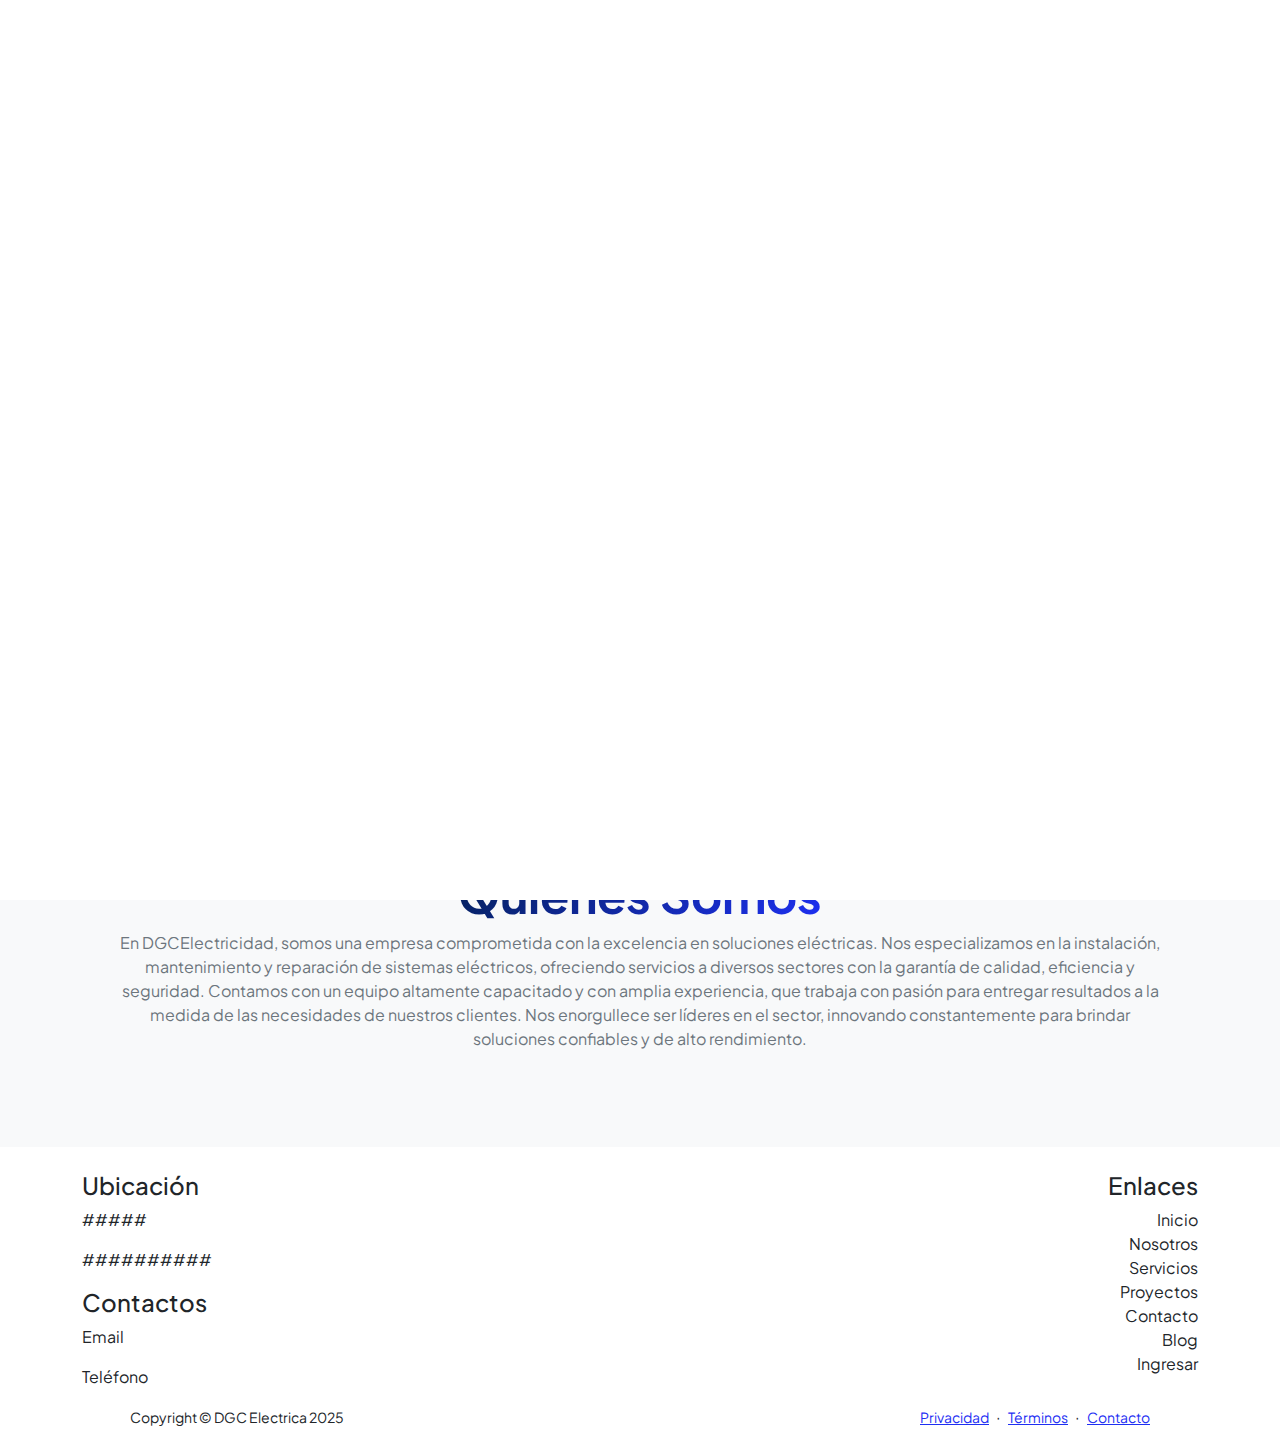
<file: index.html>
<!DOCTYPE html>
<html lang="es">
    <head>
        <meta charset="utf-8" />
        <meta name="viewport" content="width=device-width, initial-scale=1, shrink-to-fit=no" />
        <meta name="description" content="" />
        <meta name="author" content="" />
        <title>DGC Electricidad</title>
        <!-- Favicon-->
        <link rel="icon" type="image/x-icon" href="./assets/images/icon.png" />
        <!-- Custom Google font-->
        <link rel="preconnect" href="https://fonts.googleapis.com" />
        <link rel="preconnect" href="https://fonts.gstatic.com" crossorigin />
        <link href="https://fonts.googleapis.com/css2?family=Plus+Jakarta+Sans:wght@100;200;300;400;500;600;700;800;900&amp;display=swap" rel="stylesheet" />
        <!-- Bootstrap icons-->
        <link href="https://cdn.jsdelivr.net/npm/bootstrap-icons@1.8.1/font/bootstrap-icons.css" rel="stylesheet" />
        <!-- Core theme CSS (includes Bootstrap)-->
        <link href="css/styles.css" rel="stylesheet" />
    </head>
    <body class="loading">
  <!-- Loader de 10 pelotitas -->
  <div id="loader">
    <div class="dots-loader">
      <span></span><span></span><span></span><span></span><span></span>
      <span>
    </div>
  </div>
            <!-- Navigation-->
            <nav class="navbar navbar-expand-lg navbar-light bg-white sticky-top">
                <div class="container">
                    <a class="navbar-brand" href="index.html"><span class="fw-bolder text-primary"><img src="./assets/images/logo.png" alt="Logo DGC Electricidad" style="height: 50px;"></span></a>
                    <button class="navbar-toggler" type="button" data-bs-toggle="collapse" data-bs-target="#navbarSupportedContent" aria-controls="navbarSupportedContent" aria-expanded="false" aria-label="Toggle navigation"><span class="navbar-toggler-icon"></span></button>
                    <div class="collapse navbar-collapse" id="navbarSupportedContent">
                        <ul class="navbar-nav ms-auto mb-2 mb-lg-0 small fw-bolder">
                            <li class="nav-item"><a class="nav-link active" aria-current="page">Inicio</a></li>
                            <li class="nav-item"><a class="nav-link" href="us.html">Nosotros</a></li>
                            <li class="nav-item"><a class="nav-link" href="service.html">Servicios</a></li>
                            <li class="nav-item"><a class="nav-link" href="projects.html">Proyectos</a></li>
                            <li class="nav-item"><a class="nav-link" href="contact.html">Contacto</a></li>
                            <li class="nav-item"><a class="nav-link" href="blog.html">Blog</a></li>
                            <li class="nav-item"><a class="nav-link" href="https://dgcelectricidad.cl:2083/">Ingresar</a></li>
                        </ul>
                    </div>
                </div>
            </nav>
            <!-- Header-->
<header>
    <div id="carouselExampleAutoplay" class="carousel slide" data-bs-ride="carousel" data-bs-interval="5000">
        <div class="carousel-inner">
            <div class="carousel-item active">
                <picture>
                  <source srcset="./assets/images/imgheader1.png" media="(max-width: 576px)">
                  <img src="./assets/images/imgheader1.png" class="d-block w-100" alt="Encabezado 1">
                </picture>
            </div>
            <div class="carousel-item">
                <picture>
                  <source srcset="./assets/images/imgheader2.png" media="(max-width: 576px)">
                  <img src="./assets/images/imgheader2.png" class="d-block w-100" alt="Encabezado 1">
                </picture>
            </div>
            <div class="carousel-item">
                <source srcset="./assets/images/imgheader3.png" media="(max-width: 576px)">
                  <img src="./assets/images/imgheader3.png" class="d-block w-100" alt="Encabezado 1">
            </div>
        </div>
        <div class="content">
        <div class="row align-items-center justify-content-center">
          <div class="col-12 col-md-8 text-center text-white">
            <h1 class="display-3 fw-bolder mb-4">Líderes en el Rubro Eléctrico</h1>
            <div class="d-grid gap-3 d-sm-flex justify-content-center mb-3">
              <a class="btn btn-orange  px-4  fw-bolder" href="us.html">Nosotros</a>
              <a class="btn btn-orange  px-4  fw-bolder" href="projects.html">Proyectos</a>
            </div>
          </div>
        </div>
      </div>
    </div>

</header>

            <!-- About Section-->
            <section class="bg-light py-5">
                <div class="container px-3 px-md-5">
                    <div class="row justify-content-center">
                        <div class="col-xxl-8">
                            <div class="text-center my-5">
                                <h2 class="display-5 fw-bolder"><span class="text-gradient d-inline">Quienes Somos</span></h2>
                                <p class="text-muted">En DGCElectricidad, somos una empresa comprometida con la excelencia en soluciones eléctricas. Nos especializamos en la instalación, mantenimiento y reparación de sistemas eléctricos,
                                     ofreciendo servicios a diversos sectores con la garantía de calidad, eficiencia y seguridad.
                                     Contamos con un equipo altamente capacitado y con amplia experiencia, que trabaja con pasión para entregar resultados a la medida de las necesidades de nuestros clientes.
                                     Nos enorgullece ser líderes en el sector, innovando constantemente para brindar soluciones confiables y de alto rendimiento.</p>
                            </div>
                        </div>
                    </div>
                </div>
            </section>
        <!-- Footer-->
        <footer class="bg-white py-4 mt-auto">
            <div class="container">
          <div class="row">
            <div class="col-12 col-md-6 text-start">
              <h4>Ubicación</h4>
              <p>##### </p>
              <p>########## </p>
              <h4>Contactos</h4>
              <p>Email </p>
              <p>Teléfono </p>
            </div>

            <div class="col-12 col-md-6 text-md-end mt-4 mt-md-0">
              <ol class="list-unstyled">
                <h4>Enlaces</h4>
                <li>
                  <a
                    href="index.html"
                    target="_blank"
                    class="text-dark text-decoration-none"
                    >Inicio</a
                  >
                </li>
                <li>
                  <a
                    href="us.html"
                    target="_blank"
                    class="text-dark text-decoration-none"
                    >Nosotros</a
                  >
                </li>
                <li>
                  <a href="service.html" class="text-dark text-decoration-none"
                    >Servicios</a
                  >
                </li>
                <li>
                  <a
                    href="projects.html"
                    target="_blank"
                    class="text-dark text-decoration-none"
                    >Proyectos</a
                  >
                </li>
                <li>
                  <a
                    href="contact.html"
                    target="_blank"
                    class="text-dark text-decoration-none"
                    >Contacto</a
                  >
                </li>
                <li>
                  <a
                    href="blog.html"
                    target="_blank"
                    class="text-dark text-decoration-none"
                    >Blog</a
                  >
                </li>
                <li>
                  <a
                    href="https://dgcelectricidad.cl:2083/"
                    target="_blank"
                    class="text-dark text-decoration-none"
                    >Ingresar</a
                  >
                </li>
              </ol>
            </div>
          </div>
            <div class="container px-5">
                <div class="row align-items-center justify-content-between flex-column flex-sm-row">
                    <div class="col-auto"><div class="small m-0">Copyright &copy; DGC Electrica 2025</div></div>
                    <div class="col-auto">
                        <a class="small" href="#!">Privacidad</a>
                        <span class="mx-1">&middot;</span>
                        <a class="small" href="#!">Términos</a>
                        <span class="mx-1">&middot;</span>
                        <a class="small" href="./contact.html">Contacto</a>
                    </div>
                </div>
            </div>
        </footer>
        <!-- Bootstrap core JS-->
        <script src="https://cdn.jsdelivr.net/npm/bootstrap@5.2.3/dist/js/bootstrap.bundle.min.js"></script>
        <!-- Core theme JS-->
        <script src="js/scripts.js"></script>
        <!--Bootstrap Loader JS-->
      <script>
         window.addEventListener('load', function () {
        setTimeout(function () {
        // Oculta el loader suavemente
        const loader = document.getElementById('loader');
        const contenido = document.getElementById('contenido');
        document.body.classList.remove('loading');
        loader.classList.add('hidden'); // aplica fade out
        // Muestra el contenido después de que el fade out del loader termina (1s)
        setTimeout(() => {
        contenido.classList.add('visible'); // aplica fade in
        }, 1000); // 1000ms = duración del fade out del loader
      }, 10000); // espera 10 segundos antes de ocultar el loader
    });
  </script>
    </body>
</html>
</file>
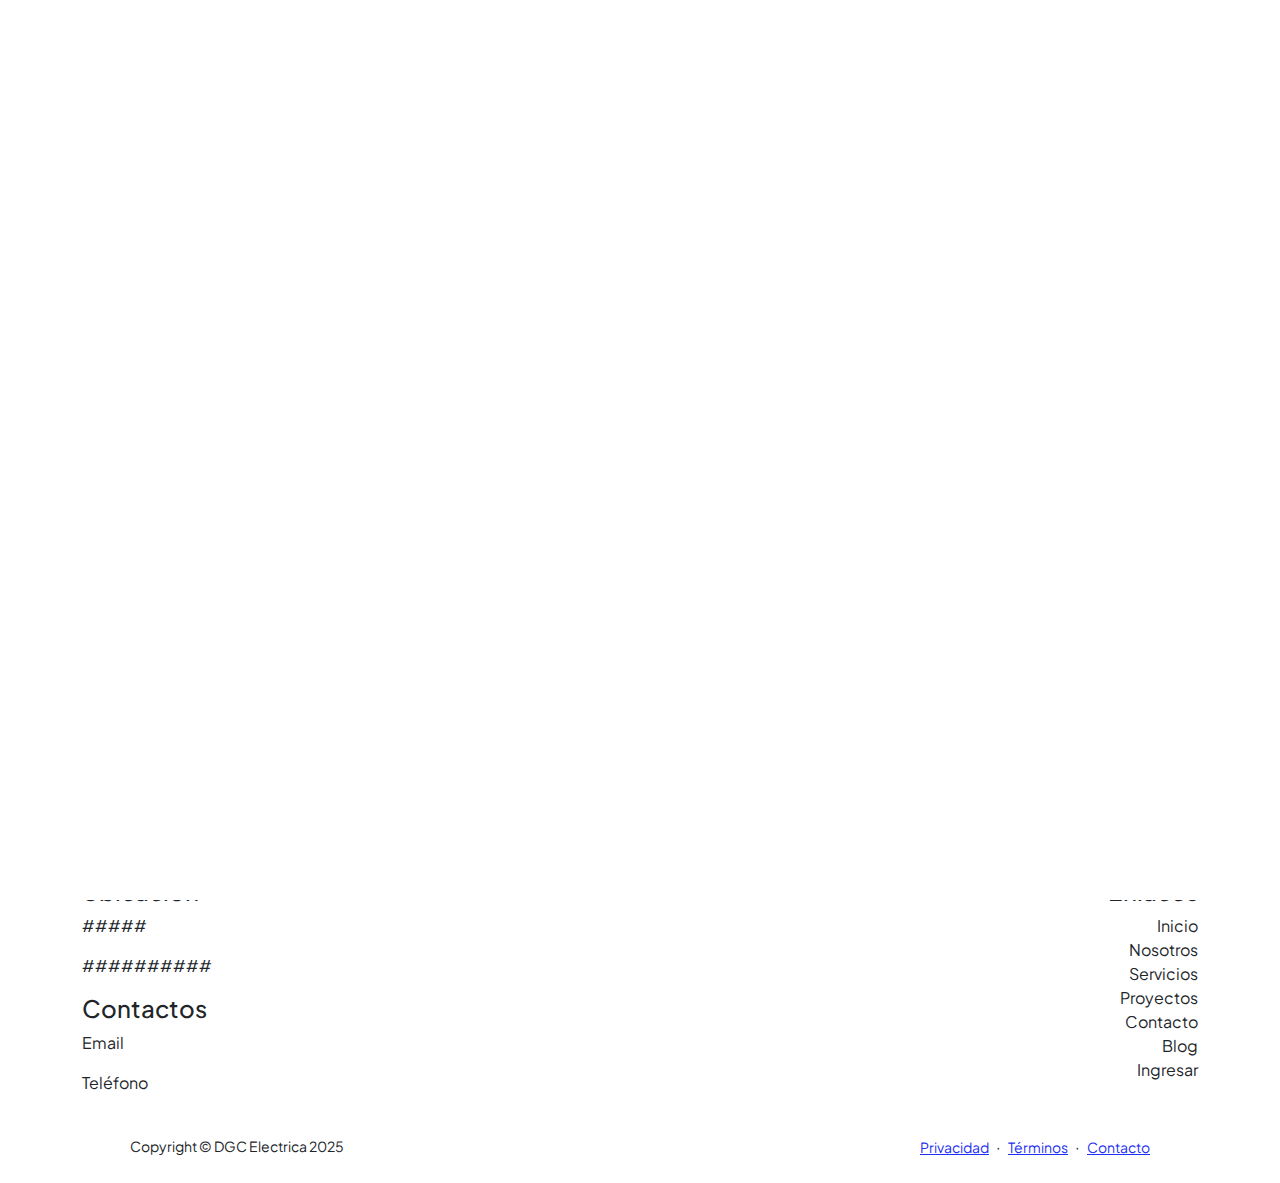
<file: blog.html>
<!DOCTYPE html>
<html lang="es">
  <head>
    <meta charset="utf-8" />
    <meta
      name="viewport"
      content="width=device-width, initial-scale=1, shrink-to-fit=no"
    />
    <meta name="description" content="" />
    <meta name="author" content="" />
    <title>DGC Electricidad</title>
    <!-- Favicon-->
    <link rel="icon" type="image/x-icon" href="./assets/images/icon.png" />
    <!-- Custom Google font-->
    <link rel="preconnect" href="https://fonts.googleapis.com" />
    <link rel="preconnect" href="https://fonts.gstatic.com" crossorigin />
    <link
      href="https://fonts.googleapis.com/css2?family=Plus+Jakarta+Sans:wght@100;200;300;400;500;600;700;800;900&amp;display=swap"
      rel="stylesheet"
    />
    <!-- Bootstrap icons-->
    <link
      href="https://cdn.jsdelivr.net/npm/bootstrap-icons@1.8.1/font/bootstrap-icons.css"
      rel="stylesheet"
    />
    <!-- Core theme CSS (includes Bootstrap)-->
    <link href="css/styles.css" rel="stylesheet" />
  </head>
  <body class="loading" class="d-flex flex-column h-100">
    <!-- Loader de 6 pelotitas -->
    <div id="loader">
      <div class="dots-loader">
        <span></span><span></span><span></span><span></span><span></span>
      </div>
    </div>

    <!-- Navigation-->
    <nav class="navbar navbar-expand-lg navbar-light bg-white sticky-top">
      <div class="container px-5">
        <a class="navbar-brand" href="index.html"
          ><span class="fw-bolder text-primary"
            ><img
              src="./assets/images/logo2.png"
              alt="Logo DGC Electricidad"
              style="height: 50px" /></span
        ></a>
        <button
          class="navbar-toggler"
          type="button"
          data-bs-toggle="collapse"
          data-bs-target="#navbarSupportedContent"
          aria-controls="navbarSupportedContent"
          aria-expanded="false"
          aria-label="Toggle navigation"
        >
          <span class="navbar-toggler-icon"></span>
        </button>
        <div class="collapse navbar-collapse" id="navbarSupportedContent">
          <ul class="navbar-nav ms-auto mb-2 mb-lg-0 small fw-bolder">
            <li class="nav-item">
              <a class="nav-link" href="index.html">Inicio</a>
            </li>
            <li class="nav-item">
              <a class="nav-link" href="us.html">Nosotros</a>
            </li>
            <li class="nav-item">
              <a class="nav-link" href="service.html">Servicios</a>
            </li>
            <li class="nav-item">
              <a class="nav-link" href="projects.html">Proyectos</a>
            </li>
            <li class="nav-item">
              <a class="nav-link" href="contact.html">Contacto</a>
            </li>
            <li class="nav-item">
              <a class="nav-link disabled" aria-disabled="true">Blog</a>
            </li>
            <li class="nav-item">
              <a class="nav-link" href="https://dgcelectricidad.cl:2083/"
                >Ingresar</a
              >
            </li>
          </ul>
        </div>
      </div>
    </nav>

    <!--Header-->
    <header
      id="Hero-Section"
      class="text-light text-center py-5 mt-5"
      style="margin-bottom: 50px"
    >
      <div class="container">
        <div class="ms-auto col-12 col-md-7">
          <h1 class="display-1 fw-bold my-5">Blog</h1>
          <p class="my-5">
            Nos enorgullecen los logros alcanzados como empresa, reflejo del
            compromiso y la excelencia que ponemos en cada proyecto. En este
            espacio compartimos experiencias, avances y conocimientos del mundo
            eléctrico.
            <br />
          </p>
          <p>
            <strong
              >Conectamos Calidad, Innovación y Confianza</strong
            >
          </p>
        </div>
      </div>
    </header>

    <!-- Blog Section -->
    <div class="container py-4">
      <div id="list" class="list-group">
        <!--Blog 1-->
        <a href="./blog1.html" class="list-group-item list-group-item-action">
          <div class="d-flex w-100 justify-content-between">
            
            <h5 class="mb-1">Título Blog 1</h5>
            <small class="text-body-secondary">1 days ago</small>
          </div>
          <small class="text-body-secondary">Descripción breve Blog 1.</small>
        </a>
        <!--Blog 2-->
        <a href="./blog2.html" class="list-group-item list-group-item-action">
          <div class="d-flex w-100 justify-content-between">
            <h5 class="mb-1">Título Blog 2</h5>
            <small class="text-body-secondary">2 days ago</small>
          </div>
          <small class="text-body-secondary">Descripción breve Blog 2.</small>
        </a>
        <!--Blog 3-->
        <a href="#" class="list-group-item list-group-item-action">
          <div class="d-flex w-100 justify-content-between">
            <h5 class="mb-1">Título Blog 3</h5>
            <small class="text-body-secondary">3 days ago</small>
          </div>
          <small class="text-body-secondary">Descripción breve Blog 3.</small>
        </a>
        <!--Blog 4-->
        <a href="#" class="list-group-item list-group-item-action">
          <div class="d-flex w-100 justify-content-between">
            <h5 class="mb-1">Título Blog 4</h5>
            <small class="text-body-secondary">4 days ago</small>
          </div>
          <small class="text-body-secondary">Descripción breve Blog 4.</small>
        </a>
        <!--Blog 5-->
        <a href="#" class="list-group-item list-group-item-action">
          <div class="d-flex w-100 justify-content-between">
            <h5 class="mb-1">Título Blog 5</h5>
            <small class="text-body-secondary">5 days ago</small>
          </div>
          <small class="text-body-secondary">Descripción breve Blog 5.</small>
        </a>
      </div>

      <!-- Contenedor para la paginación -->
      <nav aria-label="Page navigation example" class="mt-3">
        <ul class="pagination justify-content-center" id="pagination"></ul>
      </nav>
    </div>

    <!-- Footer-->
    <footer class="bg-white py-4 mt-auto">
      <div class="container">
        <div class="row align-items-start justify-content-between">
          <div class="col d-flex flex-column">
            <h4>Ubicación</h4>
            <p>#####</p>
            <p>##########</p>
            <h4>Contactos</h4>
            <p>Email</p>
            <p>Teléfono</p>
          </div>
          <div class="col-12 col-md-auto text-md-end">
            <h4>Enlaces</h4>
            <ol class="list-unstyled">
              <li>
                <a
                  href="index.html"
                  target="_blank"
                  class="text-dark text-decoration-none"
                  >Inicio</a
                >
              </li>
              <li>
                <a
                  href="us.html"
                  target="_blank"
                  class="text-dark text-decoration-none"
                  >Nosotros</a
                >
              </li>
              <li>
                <a href="service.html" class="text-dark text-decoration-none"
                  >Servicios</a
                >
              </li>
              <li>
                <a
                  href="projects.html"
                  target="_blank"
                  class="text-dark text-decoration-none"
                  >Proyectos</a
                >
              </li>
              <li>
                <a
                  href="contact.html"
                  target="_blank"
                  class="text-dark text-decoration-none"
                  >Contacto</a
                >
              </li>
              <li>
                <a
                  href="blog.html"
                  target="_blank"
                  class="text-dark text-decoration-none"
                  >Blog</a
                >
              </li>
              <li>
                <a
                  href="https://dgcelectricidad.cl:2083/"
                  target="_blank"
                  class="text-dark text-decoration-none"
                  >Ingresar</a
                >
              </li>
            </ol>
          </div>
        </div>

        <!-- Parte inferior -->
        <div
          class="row align-items-center justify-content-between flex-column flex-sm-row mt-4 px-5"
        >
          <div class="col-auto">
            <div class="small m-0">Copyright &copy; DGC Electrica 2025</div>
          </div>
          <div class="col-auto">
            <a class="small" href="#!">Privacidad</a>
            <span class="mx-1">&middot;</span>
            <a class="small" href="#!">Términos</a>
            <span class="mx-1">&middot;</span>
            <a class="small" href="./contact.html">Contacto</a>
          </div>
        </div>
      </div>
    </footer>
    <!-- Bootstrap core JS-->
    <script src="https://cdn.jsdelivr.net/npm/bootstrap@5.2.3/dist/js/bootstrap.bundle.min.js"></script>
    <!-- Core theme JS-->
    <script src="js/scripts.js"></script>
    <script>
      window.addEventListener("load", function () {
        setTimeout(function () {
          // Oculta el loader suavemente
          const loader = document.getElementById("loader");
          const contenido = document.getElementById("contenido");
          document.body.classList.remove("loading");
          loader.classList.add("hidden"); // aplica fade out
          // Muestra el contenido después de que el fade out del loader termina (1s)
          setTimeout(() => {
            contenido.classList.add("visible"); // aplica fade in
          }, 1000); // 1000ms = duración del fade out del loader
        }, 1000); // espera 10 segundos antes de ocultar el loader
      });
    </script>
    <script>
      const list = document.querySelectorAll("#list .list-group-item");
      const pagination = document.getElementById("pagination");
      const itemsPerPage = 2;
      const totalPages = Math.ceil(list.length / itemsPerPage);
      let currentPage = 1;

      function showPage(page) {
        currentPage = page;
        // Ocultar todos los ítems
        list.forEach((item, index) => {
          item.style.display = "none";
          // Mostrar solo los que corresponden a la página actual
          if (
            index >= (page - 1) * itemsPerPage &&
            index < page * itemsPerPage
          ) {
            item.style.display = "block";
          }
        });

        // Actualizar la paginación visual
        renderPagination();
      }

      function renderPagination() {
        pagination.innerHTML = "";

        // Botón anterior
        const prevLi = document.createElement("li");
        prevLi.classList.add("page-item");
        if (currentPage === 1) prevLi.classList.add("disabled");
        prevLi.innerHTML = `<a class="page-link" href="#" tabindex="-1">Anterior</a>`;
        prevLi.addEventListener("click", (e) => {
          e.preventDefault();
          if (currentPage > 1) showPage(currentPage - 1);
        });
        pagination.appendChild(prevLi);

        // Botones numéricos
        for (let i = 1; i <= totalPages; i++) {
          const li = document.createElement("li");
          li.classList.add("page-item");
          if (i === currentPage) li.classList.add("active");
          li.innerHTML = `<a class="page-link" href="#">${i}</a>`;
          li.addEventListener("click", (e) => {
            e.preventDefault();
            showPage(i);
          });
          pagination.appendChild(li);
        }

        // Botón siguiente
        const nextLi = document.createElement("li");
        nextLi.classList.add("page-item");
        if (currentPage === totalPages) nextLi.classList.add("disabled");
        nextLi.innerHTML = `<a class="page-link" href="#">Siguiente</a>`;
        nextLi.addEventListener("click", (e) => {
          e.preventDefault();
          if (currentPage < totalPages) showPage(currentPage + 1);
        });
        pagination.appendChild(nextLi);
      }

      // Inicializamos la paginación mostrando la primera página
      showPage(1);
    </script>
  </body>
</html>
</file>
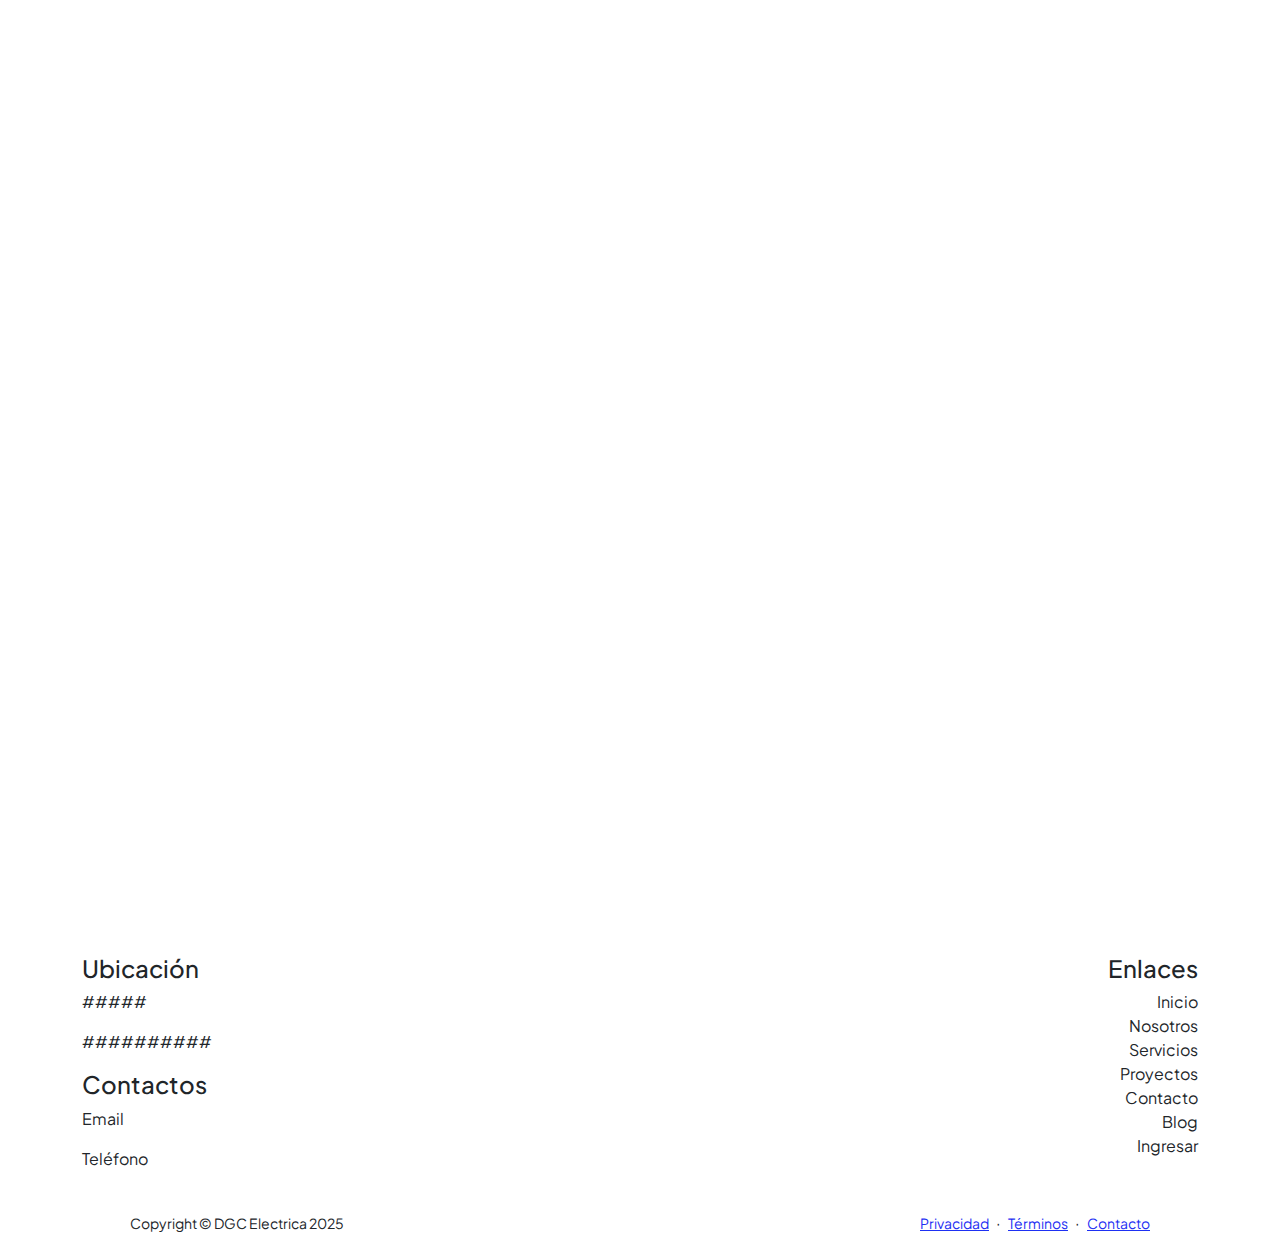
<file: blog1.html>
<!DOCTYPE html>
<html lang="es">
  <head>
    <meta charset="utf-8" />
    <meta
      name="viewport"
      content="width=device-width, initial-scale=1, shrink-to-fit=no"
    />
    <meta name="description" content="" />
    <meta name="author" content="" />
    <title>DGC Electricidad</title>
    <!-- Favicon-->
    <link rel="icon" type="image/x-icon" href="./assets/images/icon.png" />
    <!-- Custom Google font-->
    <link rel="preconnect" href="https://fonts.googleapis.com" />
    <link rel="preconnect" href="https://fonts.gstatic.com" crossorigin />
    <link
      href="https://fonts.googleapis.com/css2?family=Plus+Jakarta+Sans:wght@100;200;300;400;500;600;700;800;900&amp;display=swap"
      rel="stylesheet"
    />
    <!-- Bootstrap icons-->
    <link
      href="https://cdn.jsdelivr.net/npm/bootstrap-icons@1.8.1/font/bootstrap-icons.css"
      rel="stylesheet"
    />
    <!-- Core theme CSS (includes Bootstrap)-->
    <link href="css/styles.css" rel="stylesheet" />
  </head>
  <body class="loading" class="d-flex flex-column h-100">
    <!-- Loader de 6 pelotitas -->
    <div id="loader">
      <div class="dots-loader">
        <span></span><span></span><span></span><span></span><span></span>
      </div>
    </div>

    <!-- Navigation-->
    <nav class="navbar navbar-expand-lg navbar-light bg-white sticky-top">
      <div class="container px-5">
        <a class="navbar-brand" href="index.html"
          ><span class="fw-bolder text-primary"
            ><img
              src="./assets/images/logo2.png"
              alt="Logo DGC Electricidad"
              style="height: 50px" /></span
        ></a>
        <button
          class="navbar-toggler"
          type="button"
          data-bs-toggle="collapse"
          data-bs-target="#navbarSupportedContent"
          aria-controls="navbarSupportedContent"
          aria-expanded="false"
          aria-label="Toggle navigation"
        >
          <span class="navbar-toggler-icon"></span>
        </button>
        <div class="collapse navbar-collapse" id="navbarSupportedContent">
          <ul class="navbar-nav ms-auto mb-2 mb-lg-0 small fw-bolder">
            <li class="nav-item">
              <a class="nav-link" href="index.html">Inicio</a>
            </li>
            <li class="nav-item">
              <a class="nav-link" href="us.html">Nosotros</a>
            </li>
            <li class="nav-item">
              <a class="nav-link" href="service.html">Servicios</a>
            </li>
            <li class="nav-item">
              <a class="nav-link" href="projects.html">Proyectos</a>
            </li>
            <li class="nav-item">
              <a class="nav-link" href="contact.html">Contacto</a>
            </li>
            <li class="nav-item">
              <a class="nav-link disabled" aria-disabled="true">Blog</a>
            </li>
            <li class="nav-item">
              <a class="nav-link" href="https://dgcelectricidad.cl:2083/"
                >Ingresar</a
              >
            </li>
          </ul>
        </div>
      </div>
    </nav>

    <!--Blog Section-->

    <div
      class="row mt-3"
      style="
        margin-bottom: 8vw;
        margin-top: 8vw !important;
        margin-left: 8vw !important;
        margin-right: 8vw !important;
      "
    >
      <div class="col-12 col-md-5 mb-3 mb-md-0">
        <img
          src="./assets/images/imgheader2.png"
          alt="Imagen del blog"
          class="img-fluid rounded"
        />
      </div>
      <div class="col-12 col-md-7 texto">
        <h2>Razas de Perros</h2>
        <p>
          Los perros son considerados los mejores amigos del ser humano, y con
          razón. Durante miles de años, han convivido con nosotros, brindándonos
          compañía, protección, trabajo y afecto. Su lealtad, inteligencia y
          capacidad para adaptarse a distintos entornos los convierten en
          animales excepcionales. En la actualidad, existen cientos de razas de
          perros, cada una con características físicas y comportamentales únicas
          que responden a distintas necesidades y estilos de vida. Las razas de
          perros se han desarrollado a lo largo del tiempo por medio de la
          selección genética, ya sea natural o intencionada por el ser humano.
          Por ejemplo, algunas razas fueron criadas para la caza, como el Beagle
          o el Pointer, mientras que otras fueron diseñadas para el pastoreo,
          como el Border Collie o el Pastor Alemán. También existen razas de
          compañía como el Pomerania o el Bichón Frisé, ideales para personas
          que buscan un perro de tamaño pequeño y temperamento afectuoso. Entre
          las razas más populares del mundo se encuentran el Labrador Retriever,
          conocido por su amabilidad y facilidad de entrenamiento, y el Golden
          Retriever, famoso por su inteligencia y amor hacia los niños. Ambos
          son excelentes perros familiares y también se utilizan como perros de
          asistencia para personas con discapacidad.
        </p>
        <br />
        <p>Fecha de publicación: 00/00/0000</p>
      </div>
    </div>

    <!--Bottom-->
    <div class="text-center" style="margin-bottom: 8vw">
      <a href="blog.html" class="btn btn-primary align-items-center">Volver</a>
    </div>

    <!-- Footer-->
    <footer class="bg-white py-4 mt-auto">
      <div class="container">
        <div class="row align-items-start justify-content-between">
          <div class="col d-flex flex-column">
            <h4>Ubicación</h4>
            <p>#####</p>
            <p>##########</p>
            <h4>Contactos</h4>
            <p>Email</p>
            <p>Teléfono</p>
          </div>
          <div class="col-12 col-md-auto text-md-end">
            <h4>Enlaces</h4>
            <ol class="list-unstyled">
              <li>
                <a
                  href="index.html"
                  target="_blank"
                  class="text-dark text-decoration-none"
                  >Inicio</a
                >
              </li>
              <li>
                <a
                  href="us.html"
                  target="_blank"
                  class="text-dark text-decoration-none"
                  >Nosotros</a
                >
              </li>
              <li>
                <a href="service.html" class="text-dark text-decoration-none"
                  >Servicios</a
                >
              </li>
              <li>
                <a
                  href="projects.html"
                  target="_blank"
                  class="text-dark text-decoration-none"
                  >Proyectos</a
                >
              </li>
              <li>
                <a
                  href="contact.html"
                  target="_blank"
                  class="text-dark text-decoration-none"
                  >Contacto</a
                >
              </li>
              <li>
                <a
                  href="blog.html"
                  target="_blank"
                  class="text-dark text-decoration-none"
                  >Blog</a
                >
              </li>
              <li>
                <a
                  href="https://dgcelectricidad.cl:2083/"
                  target="_blank"
                  class="text-dark text-decoration-none"
                  >Ingresar</a
                >
              </li>
            </ol>
          </div>
        </div>

        <!-- Parte inferior -->
        <div
          class="row align-items-center justify-content-between flex-column flex-sm-row mt-4 px-5"
        >
          <div class="col-auto">
            <div class="small m-0">Copyright &copy; DGC Electrica 2025</div>
          </div>
          <div class="col-auto">
            <a class="small" href="#!">Privacidad</a>
            <span class="mx-1">&middot;</span>
            <a class="small" href="#!">Términos</a>
            <span class="mx-1">&middot;</span>
            <a class="small" href="./contact.html">Contacto</a>
          </div>
        </div>
      </div>
    </footer>
    <!-- Bootstrap core JS-->
    <script src="https://cdn.jsdelivr.net/npm/bootstrap@5.2.3/dist/js/bootstrap.bundle.min.js"></script>
    <!-- Core theme JS-->
    <script src="js/scripts.js"></script>
    <script>
      window.addEventListener("load", function () {
        setTimeout(function () {
          // Oculta el loader suavemente
          const loader = document.getElementById("loader");
          const contenido = document.getElementById("contenido");
          document.body.classList.remove("loading");
          loader.classList.add("hidden"); // aplica fade out
          // Muestra el contenido después de que el fade out del loader termina (1s)
          setTimeout(() => {
            contenido.classList.add("visible"); // aplica fade in
          }, 1000); // 1000ms = duración del fade out del loader
        }, 1000); // espera 10 segundos antes de ocultar el loader
      });
    </script>
  </body>
</html>
</file>
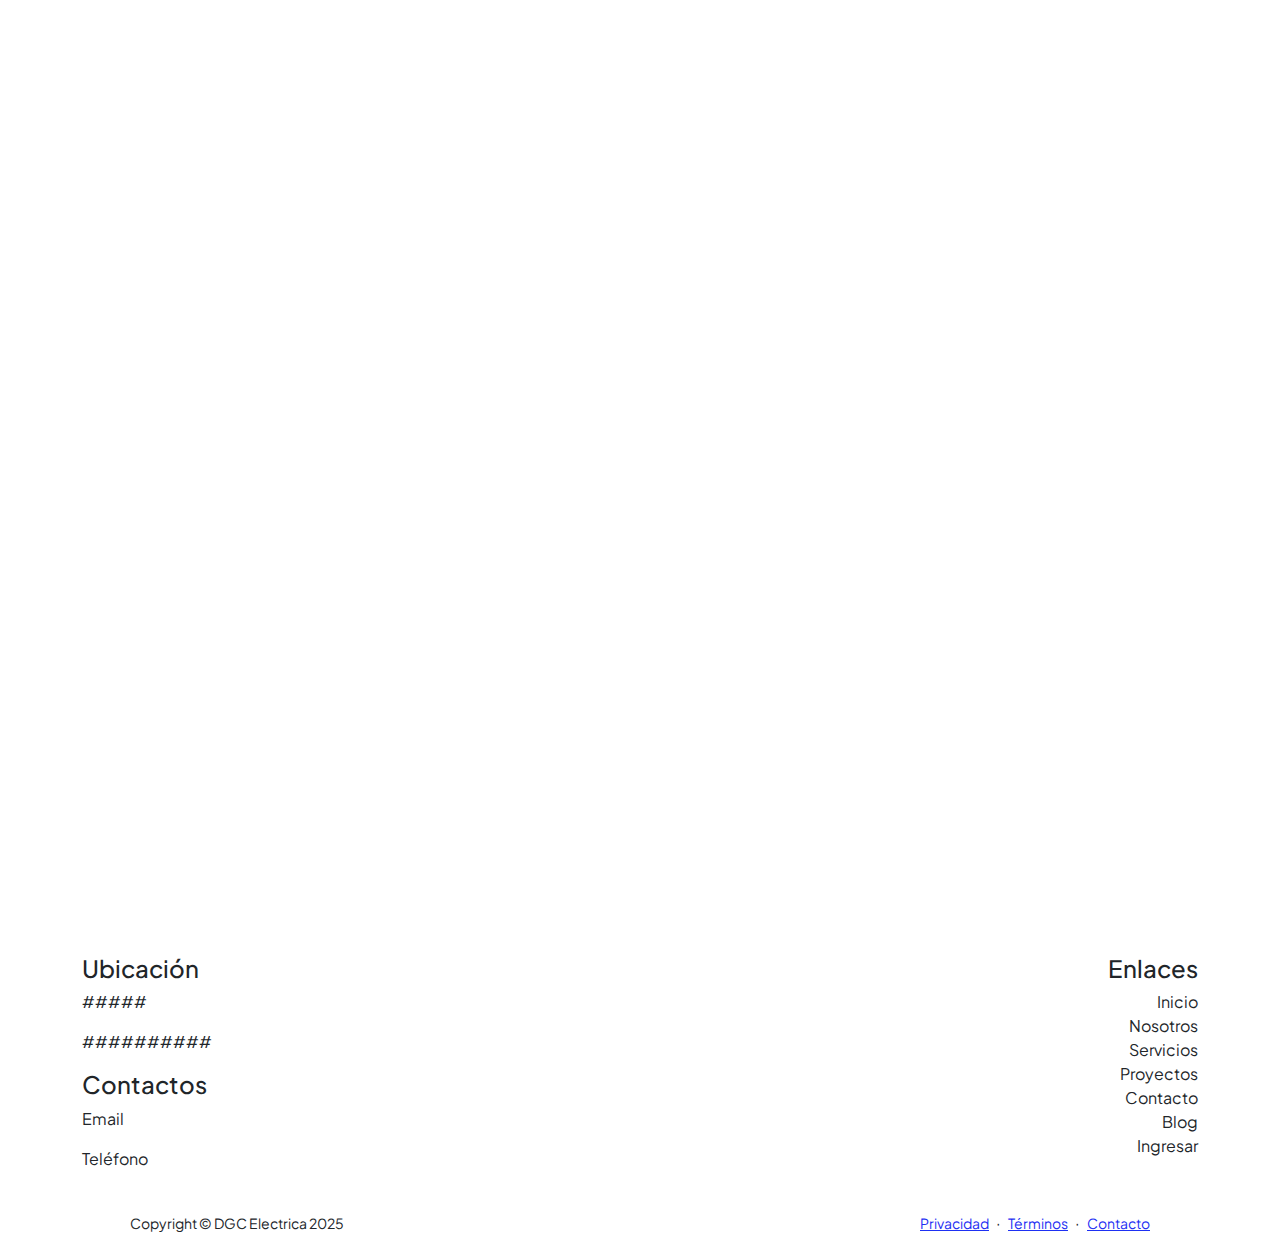
<file: blog2.html>
<!DOCTYPE html>
<html lang="es">
  <head>
    <meta charset="utf-8" />
    <meta
      name="viewport"
      content="width=device-width, initial-scale=1, shrink-to-fit=no"
    />
    <meta name="description" content="" />
    <meta name="author" content="" />
    <title>DGC Electricidad</title>
    <!-- Favicon-->
    <link rel="icon" type="image/x-icon" href="./assets/images/icon.png" />
    <!-- Custom Google font-->
    <link rel="preconnect" href="https://fonts.googleapis.com" />
    <link rel="preconnect" href="https://fonts.gstatic.com" crossorigin />
    <link
      href="https://fonts.googleapis.com/css2?family=Plus+Jakarta+Sans:wght@100;200;300;400;500;600;700;800;900&amp;display=swap"
      rel="stylesheet"
    />
    <!-- Bootstrap icons-->
    <link
      href="https://cdn.jsdelivr.net/npm/bootstrap-icons@1.8.1/font/bootstrap-icons.css"
      rel="stylesheet"
    />
    <!-- Core theme CSS (includes Bootstrap)-->
    <link href="css/styles.css" rel="stylesheet" />
  </head>
  <body class="loading" class="d-flex flex-column h-100">
    <!-- Loader de 6 pelotitas -->
    <div id="loader">
      <div class="dots-loader">
        <span></span><span></span><span></span><span></span><span></span>
      </div>
    </div>

    <!-- Navigation-->
    <nav class="navbar navbar-expand-lg navbar-light bg-white sticky-top">
      <div class="container px-5">
        <a class="navbar-brand" href="index.html"
          ><span class="fw-bolder text-primary"
            ><img
              src="./assets/images/logo.png"
              alt="Logo DGC Electricidad"
              style="height: 50px" /></span
        ></a>
        <button
          class="navbar-toggler"
          type="button"
          data-bs-toggle="collapse"
          data-bs-target="#navbarSupportedContent"
          aria-controls="navbarSupportedContent"
          aria-expanded="false"
          aria-label="Toggle navigation"
        >
          <span class="navbar-toggler-icon"></span>
        </button>
        <div class="collapse navbar-collapse" id="navbarSupportedContent">
          <ul class="navbar-nav ms-auto mb-2 mb-lg-0 small fw-bolder">
            <li class="nav-item">
              <a class="nav-link" href="index.html">Inicio</a>
            </li>
            <li class="nav-item">
              <a class="nav-link" href="us.html">Nosotros</a>
            </li>
            <li class="nav-item">
              <a class="nav-link" href="service.html">Servicios</a>
            </li>
            <li class="nav-item">
              <a class="nav-link" href="projects.html">Proyectos</a>
            </li>
            <li class="nav-item">
              <a class="nav-link" href="contact.html">Contacto</a>
            </li>
            <li class="nav-item">
              <a class="nav-link disabled" aria-disabled="true">Blog</a>
            </li>
            <li class="nav-item">
              <a class="nav-link" href="https://dgcelectricidad.cl:2083/"
                >Ingresar</a
              >
            </li>
          </ul>
        </div>
      </div>
    </nav>

    <!--Blog Section-->

    <div
      class="row mt-3"
      style="
        margin-bottom: 8vw;
        margin-top: 8vw !important;
        margin-left: 8vw !important;
        margin-right: 8vw !important;
      "
    >
      <div class="col-12 col-md-5 mb-3 mb-md-0">
        <img
          src="./assets/images/imgheader2.png"
          alt="Imagen del blog"
          class="img-fluid rounded"
        />
      </div>
      <div class="col-12 col-md-7 texto">
        <h2>Razas de Perros</h2>
        <p>
          Los perros son considerados los mejores amigos del ser humano, y con
          razón. Durante miles de años, han convivido con nosotros, brindándonos
          compañía, protección, trabajo y afecto. Su lealtad, inteligencia y
          capacidad para adaptarse a distintos entornos los convierten en
          animales excepcionales. En la actualidad, existen cientos de razas de
          perros, cada una con características físicas y comportamentales únicas
          que responden a distintas necesidades y estilos de vida. Las razas de
          perros se han desarrollado a lo largo del tiempo por medio de la
          selección genética, ya sea natural o intencionada por el ser humano.
          Por ejemplo, algunas razas fueron criadas para la caza, como el Beagle
          o el Pointer, mientras que otras fueron diseñadas para el pastoreo,
          como el Border Collie o el Pastor Alemán. También existen razas de
          compañía como el Pomerania o el Bichón Frisé, ideales para personas
          que buscan un perro de tamaño pequeño y temperamento afectuoso. Entre
          las razas más populares del mundo se encuentran el Labrador Retriever,
          conocido por su amabilidad y facilidad de entrenamiento, y el Golden
          Retriever, famoso por su inteligencia y amor hacia los niños. Ambos
          son excelentes perros familiares y también se utilizan como perros de
          asistencia para personas con discapacidad.
        </p>
        <br />
        <p>Fecha de publicación: 00/00/0000</p>
      </div>
    </div>

    <!--Bottom-->
    <div class="text-center" style="margin-bottom: 8vw">
      <a href="blog.html" class="btn btn-primary align-items-center">Volver</a>
    </div>

    <!-- Footer-->
    <footer class="bg-white py-4 mt-auto">
      <div class="container">
        <div class="row align-items-start justify-content-between">
          <div class="col d-flex flex-column">
            <h4>Ubicación</h4>
            <p>#####</p>
            <p>##########</p>
            <h4>Contactos</h4>
            <p>Email</p>
            <p>Teléfono</p>
          </div>
          <div class="col-12 col-md-auto text-md-end">
            <h4>Enlaces</h4>
            <ol class="list-unstyled">
              <li>
                <a
                  href="index.html"
                  target="_blank"
                  class="text-dark text-decoration-none"
                  >Inicio</a
                >
              </li>
              <li>
                <a
                  href="us.html"
                  target="_blank"
                  class="text-dark text-decoration-none"
                  >Nosotros</a
                >
              </li>
              <li>
                <a href="service.html" class="text-dark text-decoration-none"
                  >Servicios</a
                >
              </li>
              <li>
                <a
                  href="projects.html"
                  target="_blank"
                  class="text-dark text-decoration-none"
                  >Proyectos</a
                >
              </li>
              <li>
                <a
                  href="contact.html"
                  target="_blank"
                  class="text-dark text-decoration-none"
                  >Contacto</a
                >
              </li>
              <li>
                <a
                  href="blog.html"
                  target="_blank"
                  class="text-dark text-decoration-none"
                  >Blog</a
                >
              </li>
              <li>
                <a
                  href="https://dgcelectricidad.cl:2083/"
                  target="_blank"
                  class="text-dark text-decoration-none"
                  >Ingresar</a
                >
              </li>
            </ol>
          </div>
        </div>

        <!-- Parte inferior -->
        <div
          class="row align-items-center justify-content-between flex-column flex-sm-row mt-4 px-5"
        >
          <div class="col-auto">
            <div class="small m-0">Copyright &copy; DGC Electrica 2025</div>
          </div>
          <div class="col-auto">
            <a class="small" href="#!">Privacidad</a>
            <span class="mx-1">&middot;</span>
            <a class="small" href="#!">Términos</a>
            <span class="mx-1">&middot;</span>
            <a class="small" href="./contact.html">Contacto</a>
          </div>
        </div>
      </div>
    </footer>
    <!-- Bootstrap core JS-->
    <script src="https://cdn.jsdelivr.net/npm/bootstrap@5.2.3/dist/js/bootstrap.bundle.min.js"></script>
    <!-- Core theme JS-->
    <script src="js/scripts.js"></script>
    <script>
      window.addEventListener("load", function () {
        setTimeout(function () {
          // Oculta el loader suavemente
          const loader = document.getElementById("loader");
          const contenido = document.getElementById("contenido");
          document.body.classList.remove("loading");
          loader.classList.add("hidden"); // aplica fade out
          // Muestra el contenido después de que el fade out del loader termina (1s)
          setTimeout(() => {
            contenido.classList.add("visible"); // aplica fade in
          }, 1000); // 1000ms = duración del fade out del loader
        }, 1000); // espera 10 segundos antes de ocultar el loader
      });
    </script>
  </body>
</html>
</file>
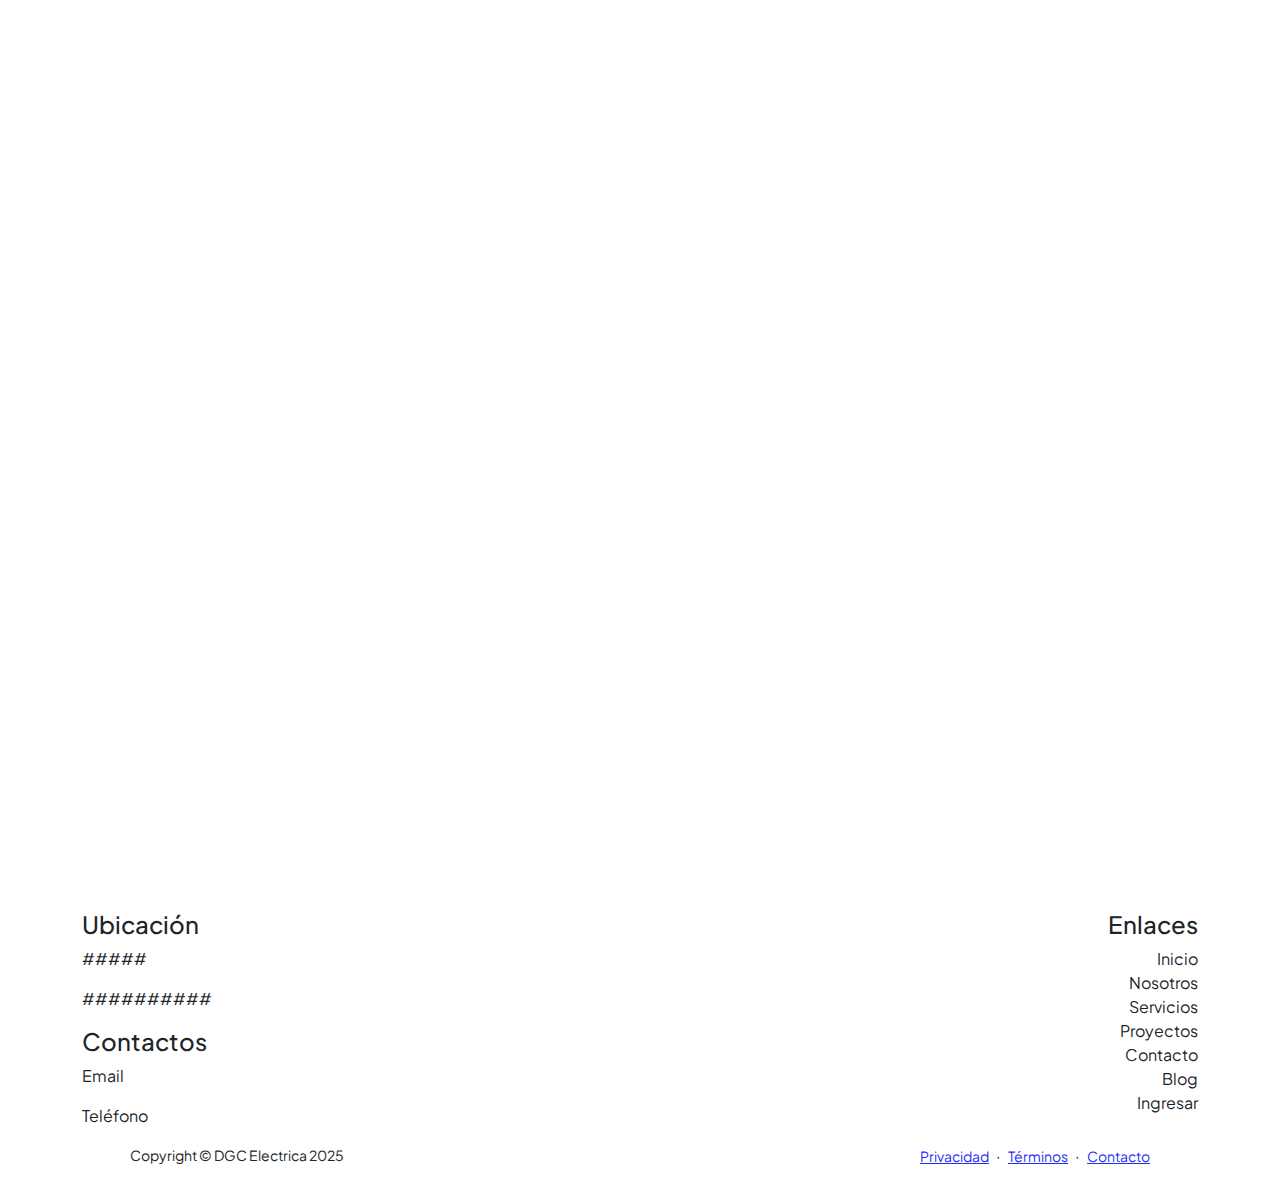
<file: contact.html>
<!DOCTYPE html>
<html lang="es">
    <head>
        <meta charset="utf-8" />
        <meta name="viewport" content="width=device-width, initial-scale=1, shrink-to-fit=no" />
        <meta name="description" content="" />
        <meta name="author" content="" />
        <title>DGC Electricidad</title>
        <!-- Favicon-->
        <link rel="icon" type="image/x-icon" href="./assets/images/icon.png" />
        <!-- Custom Google font-->
        <link rel="preconnect" href="https://fonts.googleapis.com" />
        <link rel="preconnect" href="https://fonts.gstatic.com" crossorigin />
        <link href="https://fonts.googleapis.com/css2?family=Plus+Jakarta+Sans:wght@100;200;300;400;500;600;700;800;900&amp;display=swap" rel="stylesheet" />
        <!-- Bootstrap icons-->
        <link href="https://cdn.jsdelivr.net/npm/bootstrap-icons@1.8.1/font/bootstrap-icons.css" rel="stylesheet" />
        <!-- Core theme CSS (includes Bootstrap)-->
        <link href="css/styles.css" rel="stylesheet" />
    </head>
    <body class="loading" class="d-flex flex-column h-100">
<!-- Loader de 6 pelotitas -->
  <div id="loader">
    <div class="dots-loader">
      <span></span><span></span><span></span><span></span><span></span>
      <span>
    </div>
  </div>
            <!-- Navigation-->
            <nav class="navbar navbar-expand-lg navbar-light bg-white sticky-top">
                <div class="container px-5">
                    <a class="navbar-brand" href="index.html"><span class="fw-bolder text-primary"><img src="./assets/images/logo.png" alt="Logo DGC Electricidad" style="height: 50px;"></span></a>
                    <button class="navbar-toggler" type="button" data-bs-toggle="collapse" data-bs-target="#navbarSupportedContent" aria-controls="navbarSupportedContent" aria-expanded="false" aria-label="Toggle navigation"><span class="navbar-toggler-icon"></span></button>
                    <div class="collapse navbar-collapse" id="navbarSupportedContent">
                        <ul class="navbar-nav ms-auto mb-2 mb-lg-0 small fw-bolder">
                            <li class="nav-item"><a class="nav-link" href="index.html">Inicio</a></li>
                            <li class="nav-item"><a class="nav-link" href="us.html">Nosotros</a></li>
                            <li class="nav-item"><a class="nav-link" href="service.html">Servicios</a></li>
                            <li class="nav-item"><a class="nav-link" href="projects.html">Proyectos</a></li>
                            <li class="nav-item"><a class="nav-link disabled" aria-disabled="true">Contacto</a></li>
                            <li class="nav-item"><a class="nav-link" href="blog.html">Blog</a></li>
                            <li class="nav-item"><a class="nav-link" href="https://dgcelectricidad.cl:2083/">Ingresar</a></li>
                        </ul>
                    </div>
                </div>
            </nav>
            <!-- Page content-->
            <section class="py-5">
                <div class="container px-5">
                    <!-- Contact form-->
                    <div class="bg-light rounded-4 py-5 px-4 px-md-5">
                        <div class="text-center mb-5">
                            <div class="feature bg-primary bg-gradient-primary-to-secondary text-white rounded-3 mb-3"><i class="bi bi-envelope"></i></div>
                            <h1 class="fw-bolder">¡Contáctanos para Tu Próximo Proyecto!</h1>
                            <p class="lead fw-normal text-muted mb-0">!Estamos listos para ayudarte a hacer realidad tus ideas!</p>
                        </div>
                        <div class="row gx-5 justify-content-center">
                            <div class="col-lg-8 col-xl-6">
                                <!-- * * * * * * * * * * * * * * *-->
                                <!-- * * SB Forms Contact Form * *-->
                                <!-- * * * * * * * * * * * * * * *-->
                                <!-- This form is pre-integrated with SB Forms.-->
                                <!-- To make this form functional, sign up at-->
                                <!-- https://startbootstrap.com/solution/contact-forms-->
                                <!-- to get an API token!-->
                                <form id="contactForm" data-sb-form-api-token="API_TOKEN">
                                    <!-- Name input-->
                                    <div class="form-floating mb-3">
                                        <input class="form-control" id="name" type="text" placeholder="Enter your name..." data-sb-validations="required" />
                                        <label for="name">Nombre Completo</label>
                                        <div class="invalid-feedback" data-sb-feedback="name:required">Se requiere un nombre.</div>
                                    </div>
                                    <!-- Email address input-->
                                    <div class="form-floating mb-3">
                                        <input class="form-control" id="email" type="email" placeholder="name@example.com" data-sb-validations="required,email" />
                                        <label for="email">Dirección Email</label>
                                        <div class="invalid-feedback" data-sb-feedback="email:required">Se requiere una Dirección Email.</div>
                                        <div class="invalid-feedback" data-sb-feedback="email:email">Email is not valid.</div>
                                    </div>
                                    <!-- Phone number input-->
                                    <div class="form-floating mb-3">
                                        <input class="form-control" id="phone" type="tel" placeholder="(123) 456-7890" data-sb-validations="required" />
                                        <label for="phone">Número Celular/ Teléfono</label>
                                        <div class="invalid-feedback" data-sb-feedback="phone:required">Se requiere de un número celular o telefónico.</div>
                                    </div>
                                    <!-- Message input-->
                                    <div class="form-floating mb-3">
                                        <textarea class="form-control" id="message" type="text" placeholder="Enter your message here..." style="height: 10rem" data-sb-validations="required"></textarea>
                                        <label for="message">Escribe tu Mensaje</label>
                                        <div class="invalid-feedback" data-sb-feedback="message:required">Se requiere Escribir un mensaje.</div>
                                    </div>
                                    <!-- Submit success message-->
                                    <!---->
                                    <!-- This is what your users will see when the form-->
                                    <!-- has successfully submitted-->
                                    <div class="d-none" id="submitSuccessMessage">
                                        <div class="text-center mb-3">
                                            <div class="fw-bolder">Form submission successful!</div>
                                            To activate this form, sign up at
                                            <br />
                                            <a href="https://startbootstrap.com/solution/contact-forms">https://startbootstrap.com/solution/contact-forms</a>
                                        </div>
                                    </div>
                                    <!-- Submit error message-->
                                    <!---->
                                    <!-- This is what your users will see when there is-->
                                    <!-- an error submitting the form-->
                                    <div class="d-none" id="submitErrorMessage"><div class="text-center text-danger mb-3">Error enviando el mensaje!</div></div>
                                    <!-- Submit Button-->
                                    <div class="d-grid"><button class="btn btn-primary btn-lg disabled" id="submitButton" type="submit">Enviar</button></div>
                                </form>
                            </div>
                        </div>
                    </div>
                </div>
            </section>
        </main>
        <!-- Footer-->
        <footer class="bg-white py-4 mt-auto">
            <div class="container">
          <div class="row">
            <div class="col-12 col-md-6 text-start">
              <h4>Ubicación</h4>
              <p>##### </p>
              <p>########## </p>
              <h4>Contactos</h4>
              <p>Email </p>
              <p>Teléfono </p>
            </div>

            <div class="col-12 col-md-6 text-md-end mt-4 mt-md-0">
              <ol class="list-unstyled">
                <h4>Enlaces</h4>
                <li>
                  <a
                    href="index.html"
                    target="_blank"
                    class="text-dark text-decoration-none"
                    >Inicio</a
                  >
                </li>
                <li>
                  <a
                    href="us.html"
                    target="_blank"
                    class="text-dark text-decoration-none"
                    >Nosotros</a
                  >
                </li>
                <li>
                  <a href="service.html" class="text-dark text-decoration-none"
                    >Servicios</a
                  >
                </li>
                <li>
                  <a
                    href="projects.html"
                    target="_blank"
                    class="text-dark text-decoration-none"
                    >Proyectos</a
                  >
                </li>
                <li>
                  <a
                    href="contact.html"
                    target="_blank"
                    class="text-dark text-decoration-none"
                    >Contacto</a
                  >
                </li>
                <li>
                  <a
                    href="blog.html"
                    target="_blank"
                    class="text-dark text-decoration-none"
                    >Blog</a
                  >
                </li>
                <li>
                  <a
                    href="https://dgcelectricidad.cl:2083/"
                    target="_blank"
                    class="text-dark text-decoration-none"
                    >Ingresar</a
                  >
                </li>
              </ol>
            </div>
          </div>
            <div class="container px-5">
                <div class="row align-items-center justify-content-between flex-column flex-sm-row">
                    <div class="col-auto"><div class="small m-0">Copyright &copy; DGC Electrica 2025</div></div>
                    <div class="col-auto">
                        <a class="small" href="#!">Privacidad</a>
                        <span class="mx-1">&middot;</span>
                        <a class="small" href="#!">Términos</a>
                        <span class="mx-1">&middot;</span>
                        <a class="small" href="./contact.html">Contacto</a>
                    </div>
                </div>
            </div>
        </footer>
        <!-- Bootstrap core JS-->
        <script src="https://cdn.jsdelivr.net/npm/bootstrap@5.2.3/dist/js/bootstrap.bundle.min.js"></script>
        <!-- Core theme JS-->
        <script src="js/scripts.js"></script>
        <!-- * * * * * * * * * * * * * * * * * * * * * * * * * * * * * * * * * * * * * * * *-->
        <!-- * *                               SB Forms JS                               * *-->
        <!-- * * Activate your form at https://startbootstrap.com/solution/contact-forms * *-->
        <!-- * * * * * * * * * * * * * * * * * * * * * * * * * * * * * * * * * * * * * * * *-->
        <script src="https://cdn.startbootstrap.com/sb-forms-latest.js"></script>
        <!--Bootstrap Loader JS-->
      <script>
         window.addEventListener('load', function () {
        setTimeout(function () {
        // Oculta el loader suavemente
        const loader = document.getElementById('loader');
        const contenido = document.getElementById('contenido');
        document.body.classList.remove('loading');
        loader.classList.add('hidden'); // aplica fade out
        // Muestra el contenido después de que el fade out del loader termina (1s)
        setTimeout(() => {
        contenido.classList.add('visible'); // aplica fade in
        }, 1000); // 1000ms = duración del fade out del loader
      }, 4000); // espera 10 segundos antes de ocultar el loader
    });
  </script>
    </body>
</html>
</file>
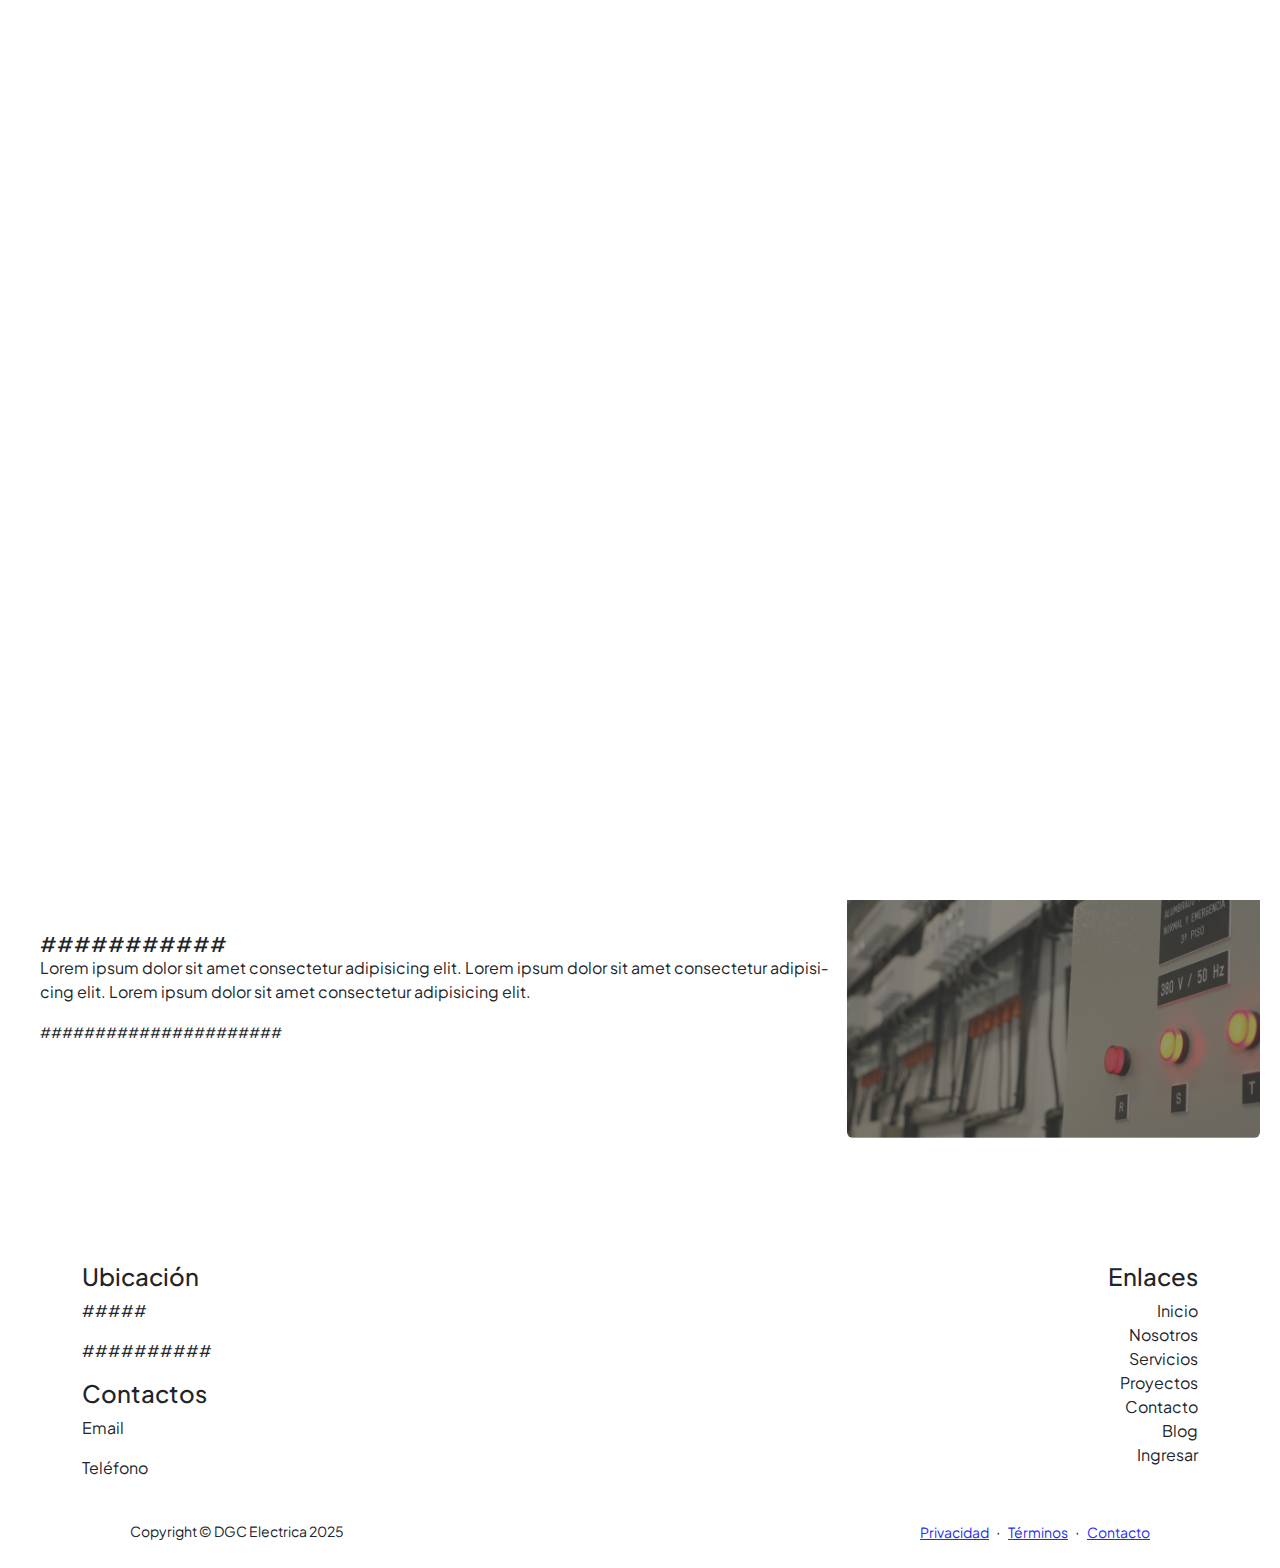
<file: us.html>
<!DOCTYPE html>
<html lang="es">
  <head>
    <meta charset="utf-8" />
    <meta
      name="viewport"
      content="width=device-width, initial-scale=1, shrink-to-fit=no"
    />
    <meta name="description" content="" />
    <meta name="author" content="" />
    <title>DGC Electricidad</title>
    <!-- Logo Encabezado-->
    <link rel="icon" type="image/x-icon" href="./assets/images/icon.png" />
    <!-- Custom Google font-->
    <link rel="preconnect" href="https://fonts.googleapis.com" />
    <link rel="preconnect" href="https://fonts.gstatic.com" crossorigin />
    <link
      href="https://fonts.googleapis.com/css2?family=Plus+Jakarta+Sans:wght@100;200;300;400;500;600;700;800;900&amp;display=swap"
      rel="stylesheet"
    />
    <!-- Bootstrap icons-->
    <link
      href="https://cdn.jsdelivr.net/npm/bootstrap-icons@1.8.1/font/bootstrap-icons.css"
      rel="stylesheet"
    />
    <!-- Core theme CSS (includes Bootstrap)-->
    <link href="css/styles.css" rel="stylesheet" />
  </head>
  <body class="loading" class="d-flex flex-column h-100">
    <!-- Loader de 6 pelotitas -->
    <div id="loader">
      <div class="dots-loader">
        <span></span><span></span><span></span><span></span><span></span>
      </div>
    </div>
    <!-- Navigation-->
    <nav class="navbar navbar-expand-lg navbar-light bg-white sticky-top">
      <div class="container px-5">
        <a class="navbar-brand" href="index.html"
          ><span class="fw-bolder text-primary"
            ><img
              src="./assets/images/logo2.png"
              alt="Logo DGC Electricidad"
              style="height: 50px" /></span
        ></a>
        <button
          class="navbar-toggler"
          type="button"
          data-bs-toggle="collapse"
          data-bs-target="#navbarSupportedContent"
          aria-controls="navbarSupportedContent"
          aria-expanded="false"
          aria-label="Toggle navigation"
        >
          <span class="navbar-toggler-icon"></span>
        </button>
        <div class="collapse navbar-collapse" id="navbarSupportedContent">
          <ul class="navbar-nav ms-auto mb-2 mb-lg-0 small fw-bolder">
            <li class="nav-item">
              <a class="nav-link" href="index.html">Inicio</a>
            </li>
            <li class="nav-item">
              <a class="nav-link disabled" aria-disabled="true">Nosotros</a>
            </li>
            <li class="nav-item">
              <a class="nav-link" href="service.html">Servicios</a>
            </li>
            <li class="nav-item">
              <a class="nav-link" href="projects.html">Proyectos</a>
            </li>
            <li class="nav-item">
              <a class="nav-link" href="contact.html">Contacto</a>
            </li>
            <li class="nav-item">
              <a class="nav-link" href="blog.html">Blog</a>
            </li>
            <li class="nav-item">
              <a class="nav-link" href="https://dgcelectricidad.cl:2083/"
                >Ingresar</a
              >
            </li>
          </ul>
        </div>
      </div>
    </nav>

    <!--Header-->
    <header
      id="Section-us"
      class="text-light text-center py-5"
      style="margin-bottom: 50px"
    >
      <div class="container">
        <div class="ms-auto col-12 col-md-7">
          <h1 class="display-1 fw-bold my-5">Nosotros</h1>
        </div>
      </div>
    </header>

    <!--Information-->
    <div class="info">
      <div
        class="row g-0"
        style="margin-bottom: 100px; margin-top: 100px; margin-inline: 20px"
      >
        <div class="col-md-4">
          <img
            src="./assets/images/imgheader1.png"
            class="img-fluid rounded"
            alt="..."
            style="height: 300px; object-fit: cover"
          />
        </div>
        <div class="col-md-8 d-flex align-items-center">
          <div class="card-body" style="margin-left: 20px">
            <h5 class="card-title">###########</h5>
            <p class="card-text" style="overflow-wrap: break-word">
              Lorem ipsum dolor sit amet consectetur adipisicing elit. Lorem
              ipsum dolor sit amet consectetur adipisicing elit. Lorem ipsum
              dolor sit amet consectetur adipisicing elit.
            </p>
            <p class="card-text">
              <small class="text-body-secondary">######################</small>
            </p>
          </div>
        </div>
      </div>
      <div
        class="row g-0"
        style="margin-bottom: 100px; margin-top: 100px; margin-inline: 20px"
      >
        <div class="col-md-8 d-flex align-items-center order-2 order-md-1">
          <div class="card-body" style="padding-left: 20px">
            <h5 class="card-title">###########</h5>
            <p class="card-text" style="overflow-wrap: break-word">
              Lorem ipsum dolor sit amet consectetur adipisicing elit. Lorem
              ipsum dolor sit amet consectetur adipisicing elit. Lorem ipsum
              dolor sit amet consectetur adipisicing elit.
            </p>
            <p class="card-text">
              <small class="text-body-secondary">######################</small>
            </p>
          </div>
        </div>
        <div class="col-md-4 order-1 order-md-2">
          <img
            src="./assets/images/imgheader1.png"
            class="img-fluid rounded"
            alt="..."
            style="height: 300px; object-fit: cover"
          />
        </div>
      </div>
    </div>
    <!-- Footer-->
    <footer class="bg-white py-4 mt-auto">
      <div class="container">
        <div class="row align-items-start justify-content-between">
          <div class="col d-flex flex-column">
            <h4>Ubicación</h4>
            <p>#####</p>
            <p>##########</p>
            <h4>Contactos</h4>
            <p>Email</p>
            <p>Teléfono</p>
          </div>
          <div class="col-12 col-md-auto text-md-end">
            <h4>Enlaces</h4>
            <ol class="list-unstyled">
              <li>
                <a
                  href="index.html"
                  target="_blank"
                  class="text-dark text-decoration-none"
                  >Inicio</a
                >
              </li>
              <li>
                <a
                  href="us.html"
                  target="_blank"
                  class="text-dark text-decoration-none"
                  >Nosotros</a
                >
              </li>
              <li>
                <a href="service.html" class="text-dark text-decoration-none"
                  >Servicios</a
                >
              </li>
              <li>
                <a
                  href="projects.html"
                  target="_blank"
                  class="text-dark text-decoration-none"
                  >Proyectos</a
                >
              </li>
              <li>
                <a
                  href="contact.html"
                  target="_blank"
                  class="text-dark text-decoration-none"
                  >Contacto</a
                >
              </li>
              <li>
                <a
                  href="blog.html"
                  target="_blank"
                  class="text-dark text-decoration-none"
                  >Blog</a
                >
              </li>
              <li>
                <a
                  href="https://dgcelectricidad.cl:2083/"
                  target="_blank"
                  class="text-dark text-decoration-none"
                  >Ingresar</a
                >
              </li>
            </ol>
          </div>
        </div>

        <!-- Parte inferior -->
        <div
          class="row align-items-center justify-content-between flex-column flex-sm-row mt-4 px-5"
        >
          <div class="col-auto">
            <div class="small m-0">Copyright &copy; DGC Electrica 2025</div>
          </div>
          <div class="col-auto">
            <a class="small" href="#!">Privacidad</a>
            <span class="mx-1">&middot;</span>
            <a class="small" href="#!">Términos</a>
            <span class="mx-1">&middot;</span>
            <a class="small" href="./contact.html">Contacto</a>
          </div>
        </div>
      </div>
    </footer>
    <!-- Bootstrap core JS-->
    <script src="https://cdn.jsdelivr.net/npm/bootstrap@5.2.3/dist/js/bootstrap.bundle.min.js"></script>
    <!-- Core theme JS-->
    <script src="js/scripts.js"></script>
    <!--Bootstrap Loader JS-->
    <script>
      window.addEventListener("load", function () {
        setTimeout(function () {
          // Oculta el loader suavemente
          const loader = document.getElementById("loader");
          const contenido = document.getElementById("contenido");
          document.body.classList.remove("loading");
          loader.classList.add("hidden"); // aplica fade out
          // Muestra el contenido después de que el fade out del loader termina (1s)
          setTimeout(() => {
            contenido.classList.add("visible"); // aplica fade in
          }, 1000); // 1000ms = duración del fade out del loader
        }, 1000); // espera 10 segundos antes de ocultar el loader
      });
    </script>
  </body>
</html>
</file>
